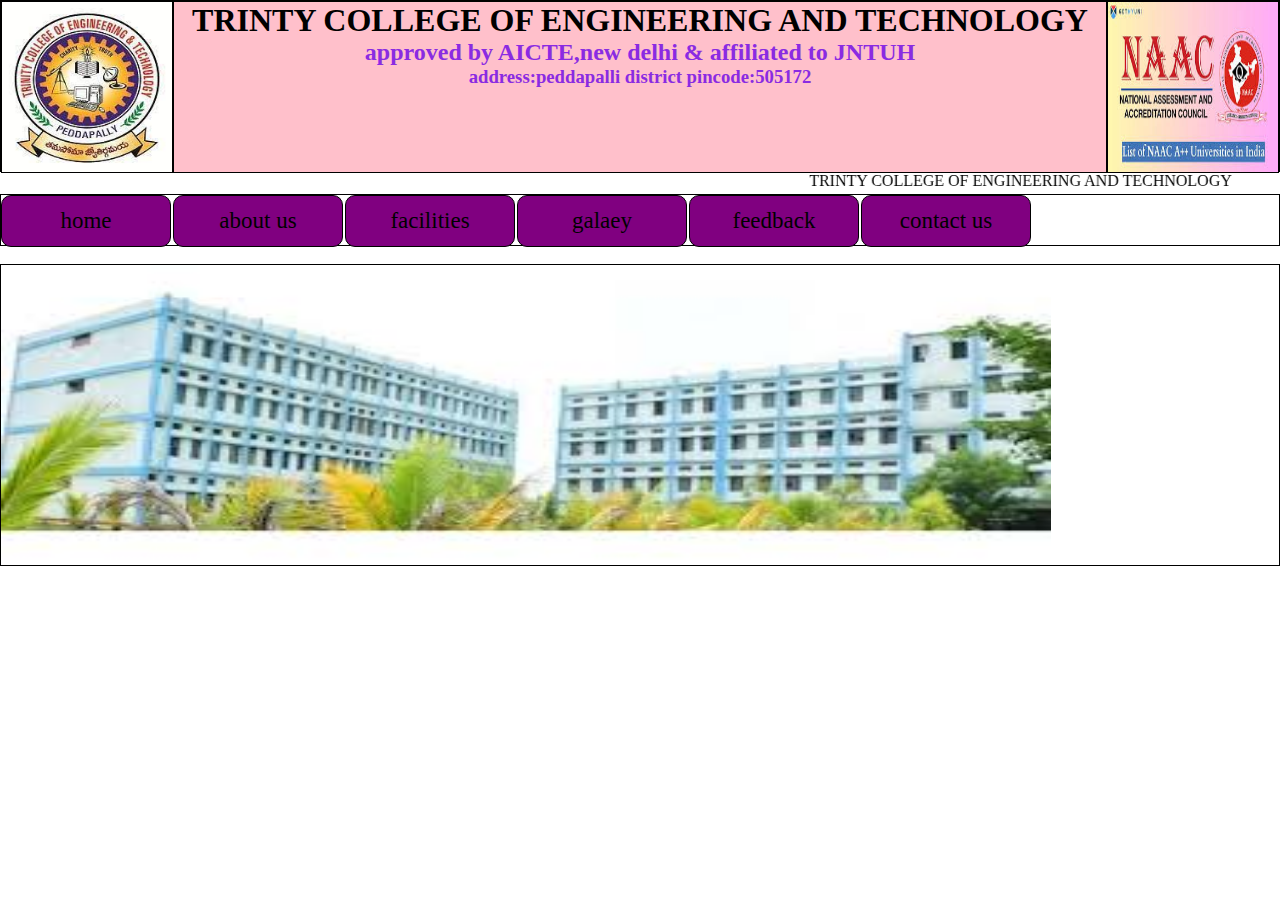
<file: index.html>
<!DOCTYPE html>
<html lang="en">
<head>
    <meta charset="UTF-8">
    <meta name="viewport" content="width=device-width, initial-scale=1.0">
    <title>TCEK website</title>
    <link rel="stylesheet" href="style.css">
</head>
<body>
 <div class="out">
    <div id="box1">
        <img src="trinty logo.jpg" alt=""height="170px" width="170">
    </div>
    <div id="box2">
        <h1 id="clg name">TRINTY COLLEGE OF ENGINEERING AND TECHNOLOGY</h1>
<h2 id="text1">approved by AICTE,new delhi & affiliated to JNTUH</h2>
<h3 id="text2">address:peddapalli district pincode:505172</h3>
</div>
    <div id="box3"> 
        <img src="naaclogo.jpg" alt=""height="170px"width="170"> </div>
    </div>
<marquee behavior="alternate" direction="" id="text scroll">TRINTY COLLEGE OF ENGINEERING AND TECHNOLOGY</marquee>
<div id="navbox"><ul>
    <li><a href="">home</a></li>
    <li><a href="">about us</a></li>
    <li><a href="">facilities</a> 
    <ul>
        <li><a href="">seminarhall</a></li>
        <li><a href="">bus facility</a></li>
        <li><a href="">computer lab</a></li>
        <li><a href="">library</a></li>
        <li><a href="">canteen</a></li>
    </ul></li>
    <li><a href="">galaey</a></li>
    <li><a href="">feedback</a></li>
    <li><a href="contact.html">contact us</a></li>
</ul></div> <br>
<div id="clg">
    <img src="trinity.jpg" alt=""height="300px"width="1050px">
</div> 
</body>
</html>
</file>
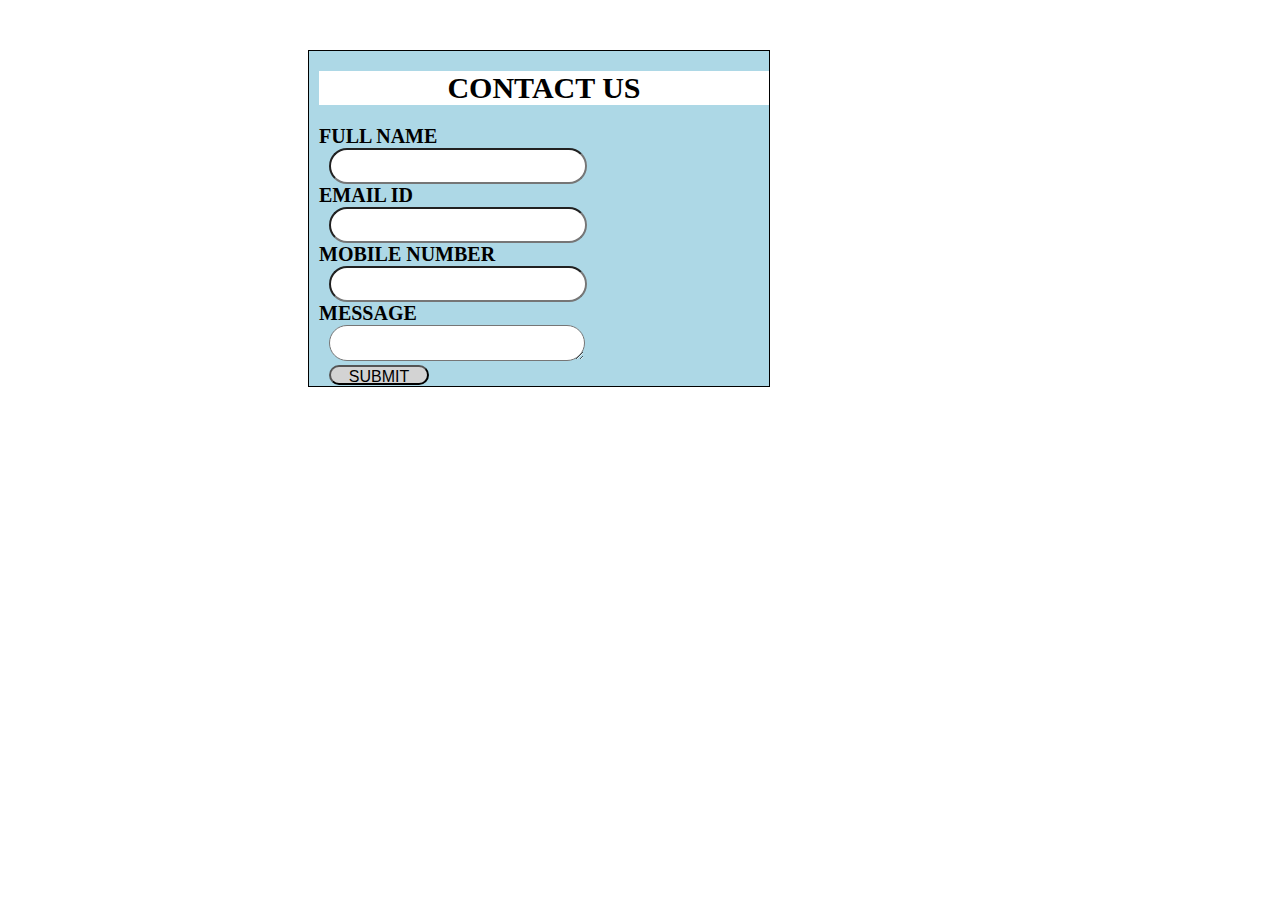
<file: contact.html>
<!DOCTYPE html>
<html lang="en">
<head>
    <meta charset="UTF-8">
    <meta name="viewport" content="width=device-width, initial-scale=1.0">
    <title>CONTACT US</title>
    <link rel="stylesheet" href="contact.css">
</head>
<body>
 <form action="">
    <h1>CONTACT US</h1>
    <label for="">FULL NAME</label><br>
    <input type="text"><br>
    <label for="">EMAIL ID</label><br>
    <input type="email"><br>
    <label for="">MOBILE NUMBER</label><br>
    <input type="tel"><br>
    <label for="">MESSAGE</label><br>
    <textarea name="" id=""></textarea><br>
    <button>SUBMIT</button>
 </form>   
</body>
</html>
</file>
<file: style.css>
*{
    margin:0px;
    padding:0px;
}
.out{
    border:solid 1px;
    height:170px;
    display:flex;
}
#box1,#box2,#box3{
    border:solid 1px;
    height: 170px;
}
#box1{
    width:170px;
}
#box2{
    width:1050px;
    text-align:center;
    background-color:pink;
}
#box3{
    width:170px;
}
#clg name{
    font-size:large;
    color:blueviolet;
}
#text1{
    color:blueviolet;
}
#text2{
    color:blueviolet;
}
#textscroll{
    font-size: 22px;
    color: red;
    font-weight: 100;
}
#navbox{
    border:solid 1px;
    height:50px;

}
ul li{
    border:solid 1px;
    height:50px;
    width:168px;
    float:left;
    text-align:center;
    line-height:50px;
    background-color:purple;
    border-radius:10px;
    margin-right:2px;
    position: relative;
}
ul li{
    list-style:none;
}
ul li a{
    color:black;
    font-size:23px;
    text-decoration:none;
}
ul li ul li{
    display:none;
}
ul li:hover ul li{
    display:block;
}
ul li:hover{
    background-color:pink;
}
#clg{
    border:solid 1px;
    height: 300px;
}
</file>
<file: contact.css>
form{
    border: solid 1px ;
    width: 450px;
    margin-left: 300px;
    padding-left: 10px;
    margin-top: 50px;
    background-color: lightblue;
}
h1{
text-align: center;
background-color:white;
font-size: 30px;
color:black;
}
label{
    font-size: 20px;
    font-weight: bold;
    color: black;
}
input{
    height: 30px;
    width: 250px;
    margin-left: 10px;
    border-radius: 20px;
}
textarea{
    height: 30px;
    width: 250px;
    margin-left: 10px;
    border-radius: 20px;
}
button{
    height: 20px;
    width: 100px;
    margin-left:10px;
    background-color:lightgrey;
    color: black;
    font-size: medium;
    border-radius: 100px;
}
</file>
